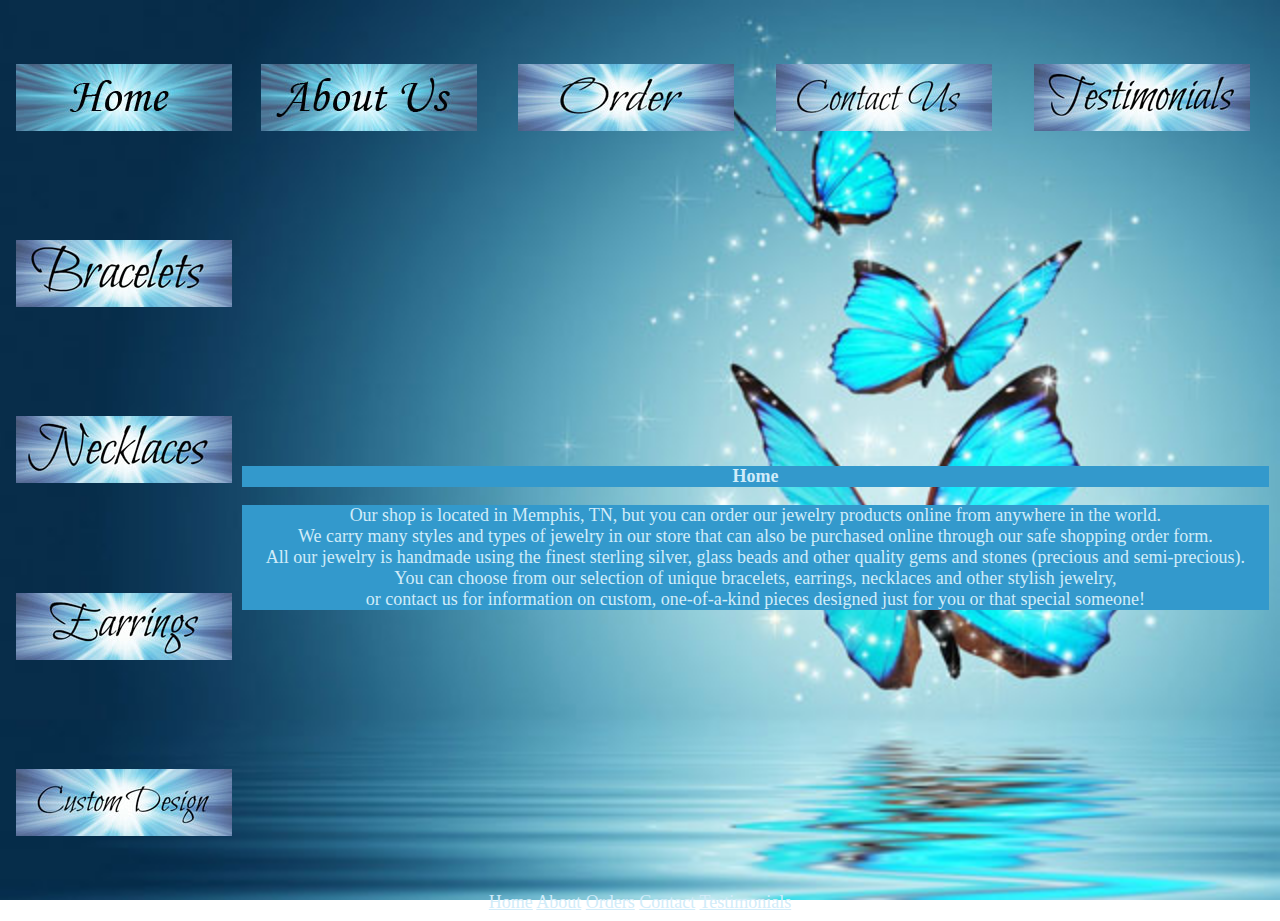
<file: index.htm>
<html>
    <head>
        <!DOCTYPE html>
        <link rel="stylesheet" href="style.css">
        <title>
            
        </title>
    </head>

    <table height="100%" width="100%">
        <tr>
            <td><a href="index.htm"><img src="images/light_home.jpg"></a></td>
            <td><a href="about.htm"><img src="images/light_about.jpg"></a></td>
            <td><a href="orders.htm"><img src="images/light_orders.jpg"></a></td>
            <td><a href="contact.htm"><img src="images/light_contact.jpg"></a></td>
            <td><a href="testimonials.htm"><img src="images/light_testimonial.jpg"></a></td>
        </tr>

        <tr>
            <td><a href="bracelets.htm"><img src="images/light_bracelets.jpg" alt=""></a></td>
            <td rowspan="
            4" colspan="4"><!--Content Gose Here-->
                <h3 class="highlight">Home</h3>
                <p class="highlight">
                    Our shop is located in Memphis, TN, but you can order our jewelry products online from anywhere in the world.<br>
We carry many styles and types of jewelry in our store that can also be purchased online through our safe shopping order form.<br>
All our jewelry is handmade using the finest sterling silver, glass beads and other quality gems and stones (precious and semi-precious).<br>
You can choose from our selection of unique bracelets, earrings, necklaces and other stylish jewelry,<br>
 or contact us for information on custom, one-of-a-kind pieces designed just for you or that special someone!<br>

                </p>
            </td>
        </tr>
        <tr>
            <td><a href="necklaces.htm"><img src="images/light_necklaces.jpg" alt=""></a></td>
        </tr>
        <tr>
            <td><a href="earrings.htm"><img src="images/light_earrings.jpg" alt=""></a></td>
        </tr>
        <tr>
            <td><a href="custom.htm"><img src="images/light_custom.jpg" alt=""></a></td>
        </tr>
    </table>

    <a href="index.htm">Home</a>
    <a href="about.htm">About</a>
    <a href="orders.htm">Orders</a>
    <a href="contact.htm">Contact</a>
    <a href="testimonials.htm">Testimonials</a>

</html>
</file>
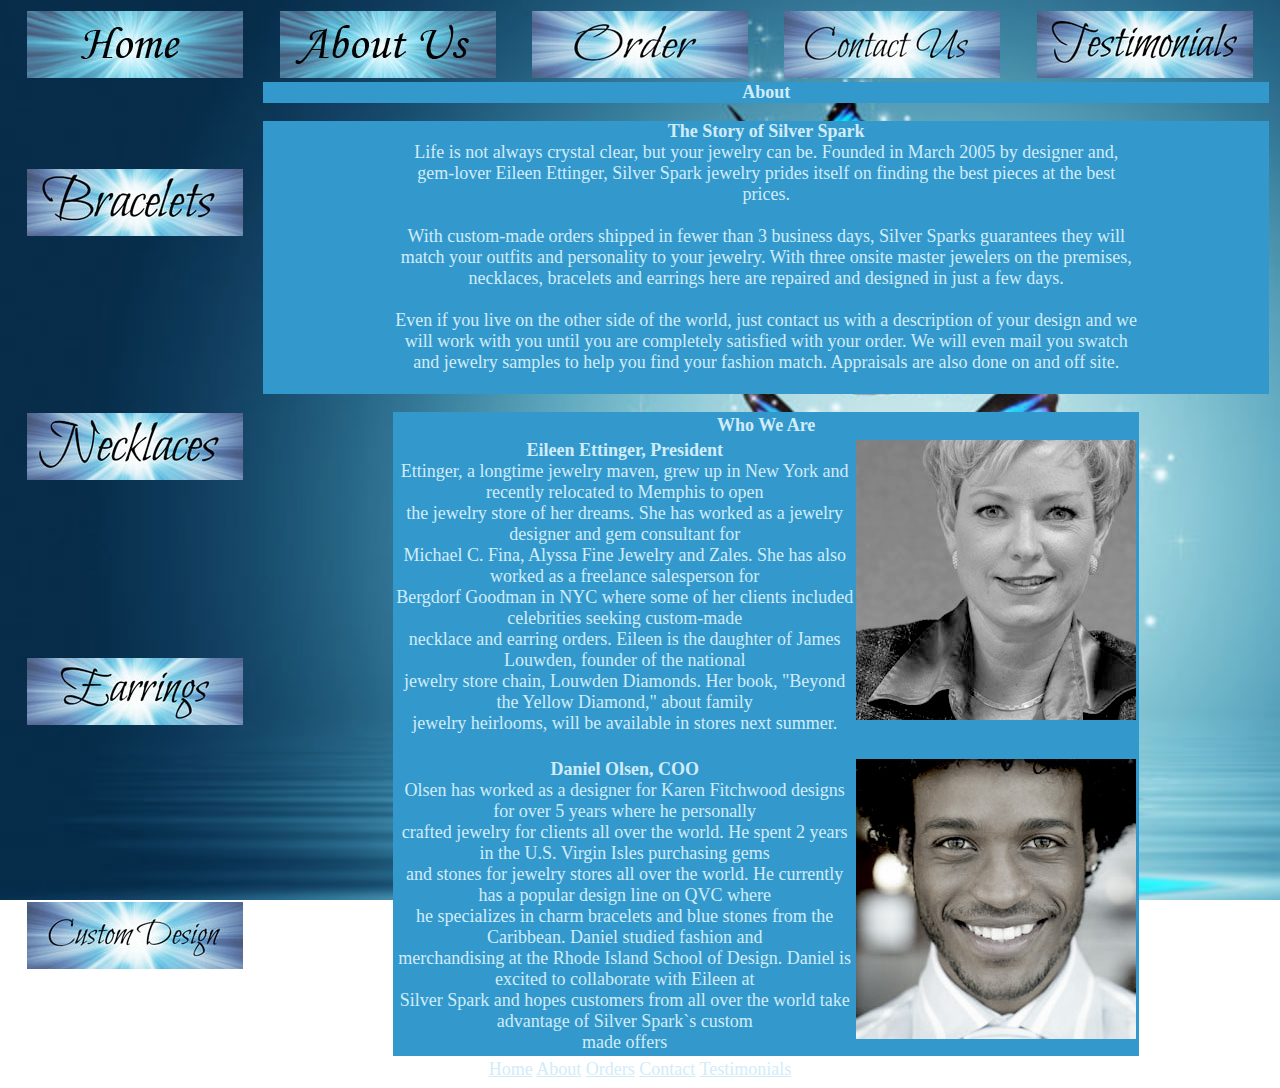
<file: about.htm>
<html>
    <head>
        <!DOCTYPE html>
        <link rel="stylesheet" href="style.css">
        <title>
            
        </title>
    </head>

    <table height="100%" width="100%">
        <tr>
            <td><a href="index.htm"><img src="images/light_home.jpg"></a></td>
            <td><a href="about.htm"><img src="images/light_about.jpg"></a></td>
            <td><a href="orders.htm"><img src="images/light_orders.jpg"></a></td>
            <td><a href="contact.htm"><img src="images/light_contact.jpg"></a></td>
            <td><a href="testimonials.htm"><img src="images/light_testimonial.jpg"></a></td>
        </tr>

        <tr>
            <td><a href="bracelets.htm"><img src="images/light_bracelets.jpg" alt=""></a></td>
            <td rowspan="4" colspan="4">
                
                <h2 class="highlight">About</h2>
                <body >

                    <p class="highlight"><b class="highlight">The Story of Silver Spark</b><br>
                        Life is not always crystal clear, but your jewelry can be. Founded in March 2005 by designer and,<br> 
                        gem-lover Eileen Ettinger, Silver Spark jewelry prides itself on finding the best pieces at the best<br> 
                        prices.<br><br>
                        With custom-made orders shipped in fewer than 3 business days, Silver Sparks guarantees they will<br> 
                        match your outfits and personality to your jewelry. With three onsite master jewelers on the premises,<br>
                         necklaces, bracelets and earrings here are repaired and designed in just a few days.<br><br>
                        Even if you live on the other side of the world, just contact us with a description of your design and we<br> 
                        will work with you until you are completely satisfied with your order. We will even mail you swatch<br> 
                        and jewelry samples to help you find your fashion match. Appraisals are also done on and off site.<br><br>
                    </p>
                        <table class="highlight">
                            <thead>
                                <th>
                                    <b>Who We Are</b>
                                </th>
                            </thead>
                            <tbody>
                                <tr>
                                    <td>
                                        <b>Eileen Ettinger, President</b><img src="images/Owner Eileen.jpg" align="right"><br>
                        Ettinger, a longtime jewelry maven, grew up in New York and recently relocated to Memphis to open<br>
                         the jewelry store of her dreams. She has worked as a jewelry designer and gem consultant for<br> 
                         Michael C. Fina, Alyssa Fine Jewelry and Zales. She has also worked as a freelance salesperson for<br> 
                         Bergdorf Goodman in NYC where some of her clients included celebrities seeking custom-made<br> 
                         necklace and earring orders. Eileen is the daughter of James Louwden, founder of the national<br> 
                         jewelry store chain, Louwden Diamonds. Her book, "Beyond the Yellow Diamond," about family<br>
                         jewelry heirlooms, will be available in stores next summer.<br><br>
                                    </td>
                                </tr>
                                <tr>
                                    <td>
                                        <b>Daniel Olsen, COO</b><img src="images/Owner Daniel.jpg" align="right"><br>
                        Olsen has worked as a designer for Karen Fitchwood designs for over 5 years where he personally<br>
                         crafted jewelry for clients all over the world. He spent 2 years in the U.S. Virgin Isles purchasing gems<br>
                          and stones for jewelry stores all over the world. He currently has a popular design line on QVC where<br>
                           he specializes in charm bracelets and blue stones from the Caribbean. Daniel studied fashion and<br>
                            merchandising at the Rhode Island School of Design. Daniel is excited to collaborate with Eileen at<br>
                             Silver Spark and hopes customers from all over the world take advantage of Silver Spark`s custom <br>
                             made offers
                    
                                    </td>
                                </tr>
                            </tbody>
            
                        
                </table>
                </body>
                
            </td>
        </tr>
        <tr>
            <td><a href="necklaces.htm"><img src="images/light_necklaces.jpg" alt=""></a></td>
        </tr>
        <tr>
            <td><a href="earrings.htm"><img src="images/light_earrings.jpg" alt=""></a></td>
        </tr>
        <tr>
            <td><a href="custom.htm"><img src="images/light_custom.jpg" alt=""></a></td>
        </tr>
    </table>

    <a href="index.htm">Home</a>
    <a href="about.htm">About</a>
    <a href="orders.htm">Orders</a>
    <a href="contact.htm">Contact</a>
    <a href="testimonials.htm">Testimonials</a>

</html>
</file>
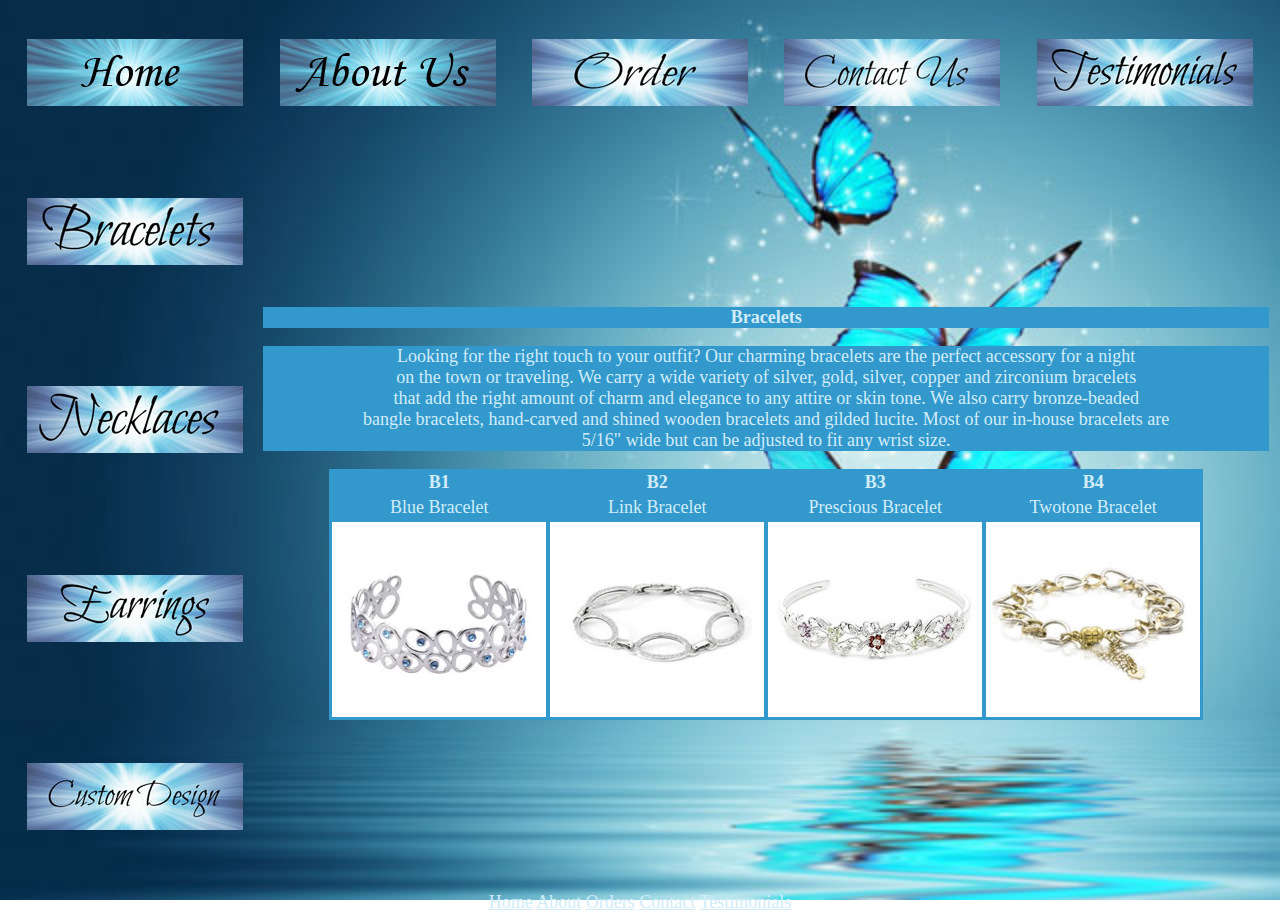
<file: bracelets.htm>
<html>
    <head>
        <!DOCTYPE html>
        <link rel="stylesheet" href="style.css">
        <title>
            
        </title>
    </head>
    
    <table height="100%" width="100%">
        <tr>
            <td><a href="index.htm"><img src="images/light_home.jpg"></a></td>
            <td><a href="about.htm"><img src="images/light_about.jpg"></a></td>
            <td><a href="orders.htm"><img src="images/light_orders.jpg"></a></td>
            <td><a href="contact.htm"><img src="images/light_contact.jpg"></a></td>
            <td><a href="testimonials.htm"><img src="images/light_testimonial.jpg"></a></td>
        </tr>

        <tr>
            <td><a href="bracelets.htm"><img src="images/light_bracelets.jpg" alt=""></a></td>
            <td rowspan="4" colspan="4"><!--Content Gose Here-->

                <h3 class="highlight">Bracelets</h3>

                <p class="highlight">
                    Looking for the right touch to your outfit? Our charming bracelets are the perfect accessory for a night<br> on the town or traveling. We carry a wide variety of silver, gold, silver, copper and zirconium bracelets<br> that add the right amount of charm and elegance to any attire or skin tone.
                    We also carry bronze-beaded <br>bangle bracelets, hand-carved and shined wooden bracelets and gilded lucite.
                    Most of our in-house bracelets are<br> 5/16" wide but can be adjusted to fit any wrist size.<br>
                </p>
                <table class="highlight">
                    <thead>
                        <th>B1</th>
                        <th>B2</th>
                        <th>B3</th>
                        <th>B4</th>
                    </thead>
                    <tbody>
                        <tr>
                            <td>Blue Bracelet</td>
                            <td>Link Bracelet</td>
                            <td>Prescious Bracelet</td>
                            <td>Twotone Bracelet</td>
                        </tr>
                        <tr>
                            <td><img src="images/B-blue.jpg"></td>
                            <td><img src="images/B-link.jpg"></td>
                            <td><img src="images/B-precious.jpg"></td>
                            <td><img src="images/B-twotone.jpg"></td>
                        </tr>
                        <!--<tr>
                            <th>D1</th>
                            <th>D1</th>
                            <th>D1</th>
                            <th>D1</th>
                        </tr>
                        <tr>
                            <th>P1</th>
                            <th>P2</th>
                            <th>P3</th>
                            <th>P4</th>
                        </tr>-->
                    </tbody>
                </table>
            </td>
        </tr>
        <tr>
            <td><a href="necklaces.htm"><img src="images/light_necklaces.jpg" alt=""></a></td>
        </tr>
        <tr>
            <td><a href="earrings.htm"><img src="images/light_earrings.jpg" alt=""></a></td>
        </tr>
        <tr>
            <td><a href="custom.htm"><img src="images/light_custom.jpg" alt=""></a></td>
        </tr>
    </table>

    <a href="index.htm">Home</a>
    <a href="about.htm">About</a>
    <a href="orders.htm">Orders</a>
    <a href="contact.htm">Contact</a>
    <a href="testimonials.htm">Testimonials</a>

</html>
</file>
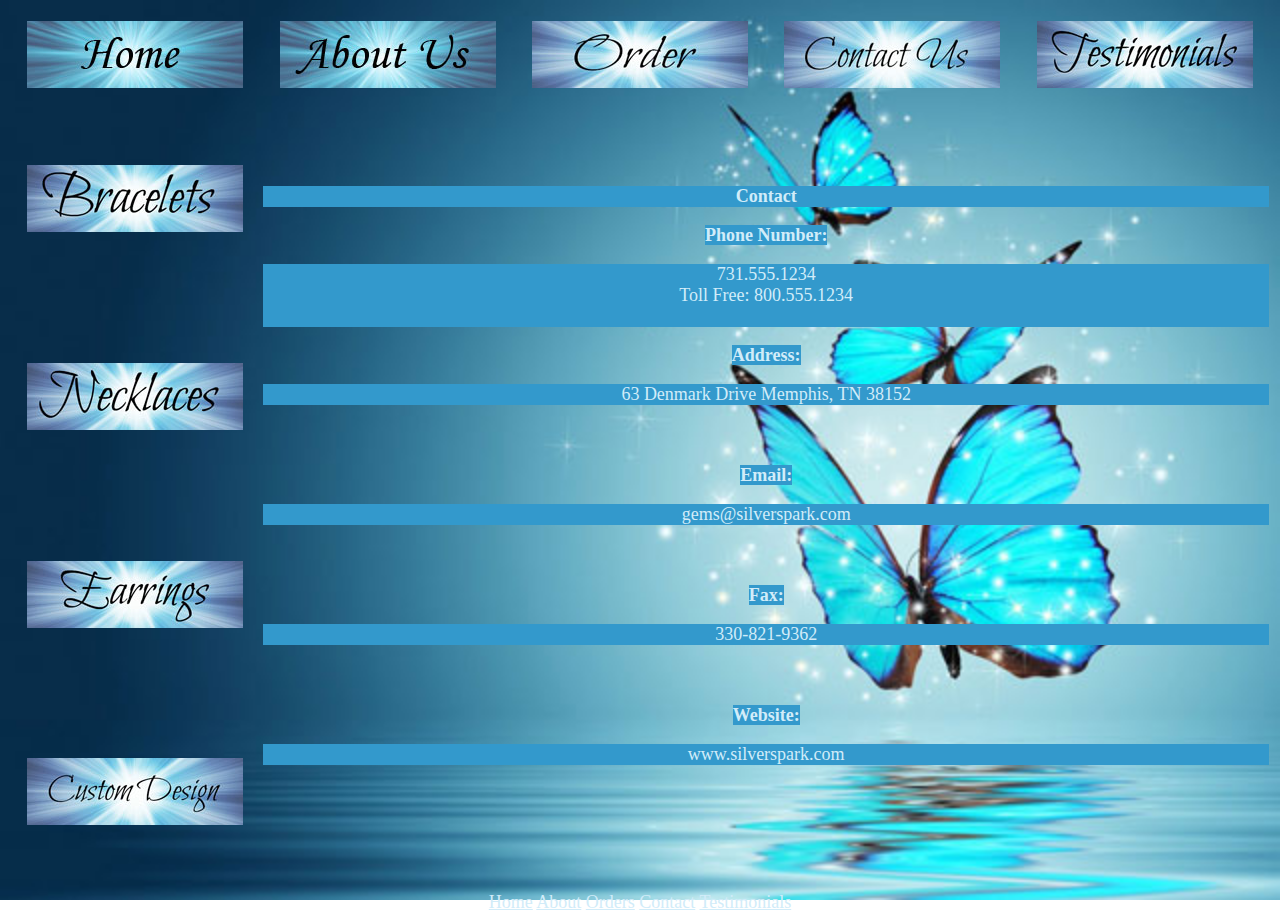
<file: contact.htm>
<html>
    <head>
        <!DOCTYPE html>
        <link rel="stylesheet" href="style.css">
        <title>
            
        </title>
    </head>

    

    <table height="100%" width="100%">
        <tr>
            <td><a href="index.htm"><img src="images/light_home.jpg"></a></td>
            <td><a href="about.htm"><img src="images/light_about.jpg"></a></td>
            <td><a href="orders.htm"><img src="images/light_orders.jpg"></a></td>
            <td><a href="contact.htm"><img src="images/light_contact.jpg"></a></td>
            <td><a href="testimonials.htm"><img src="images/light_testimonial.jpg"></a></td>
        </tr>

        <tr>
            <td><a href="bracelets.htm"><img src="images/light_bracelets.jpg" alt=""></a></td>
            <td rowspan="4" colspan="4">
                <body>
                    <h3 class="highlight">Contact</h3>

                    <b class="highlight">Phone Number:</b><p class="highlight"> 731.555.1234<br>
                    Toll Free:  800.555.1234 <br><br></p>
            
                    <b class="highlight">Address:</b><p class="highlight"> 63 Denmark Drive Memphis, TN 38152</p><br><br>
            
                    <b class="highlight">Email:</b><p class="highlight"> gems@silverspark.com</p><br><br>
            
                    <b class="highlight">Fax:</b><p class="highlight"> 330-821-9362</p><br><br>
            
                    <b class="highlight">Website:</b><p class="highlight"> www.silverspark.com</p><br>
                </body>
            </html>
        </td>
        </tr>
        <tr>
            <td><a href="necklaces.htm"><img src="images/light_necklaces.jpg" alt=""></a></td>
        </tr>
        <tr>
            <td><a href="earrings.htm"><img src="images/light_earrings.jpg" alt=""></a></td>
        </tr>
        <tr>
            <td><a href="custom.htm"><img src="images/light_custom.jpg" alt=""></a></td>
        </tr>
    </table>

    <a href="index.htm">Home</a>
    <a href="about.htm">About</a>
    <a href="orders.htm">Orders</a>
    <a href="contact.htm">Contact</a>
    <a href="testimonials.htm">Testimonials</a>

</html>
</file>
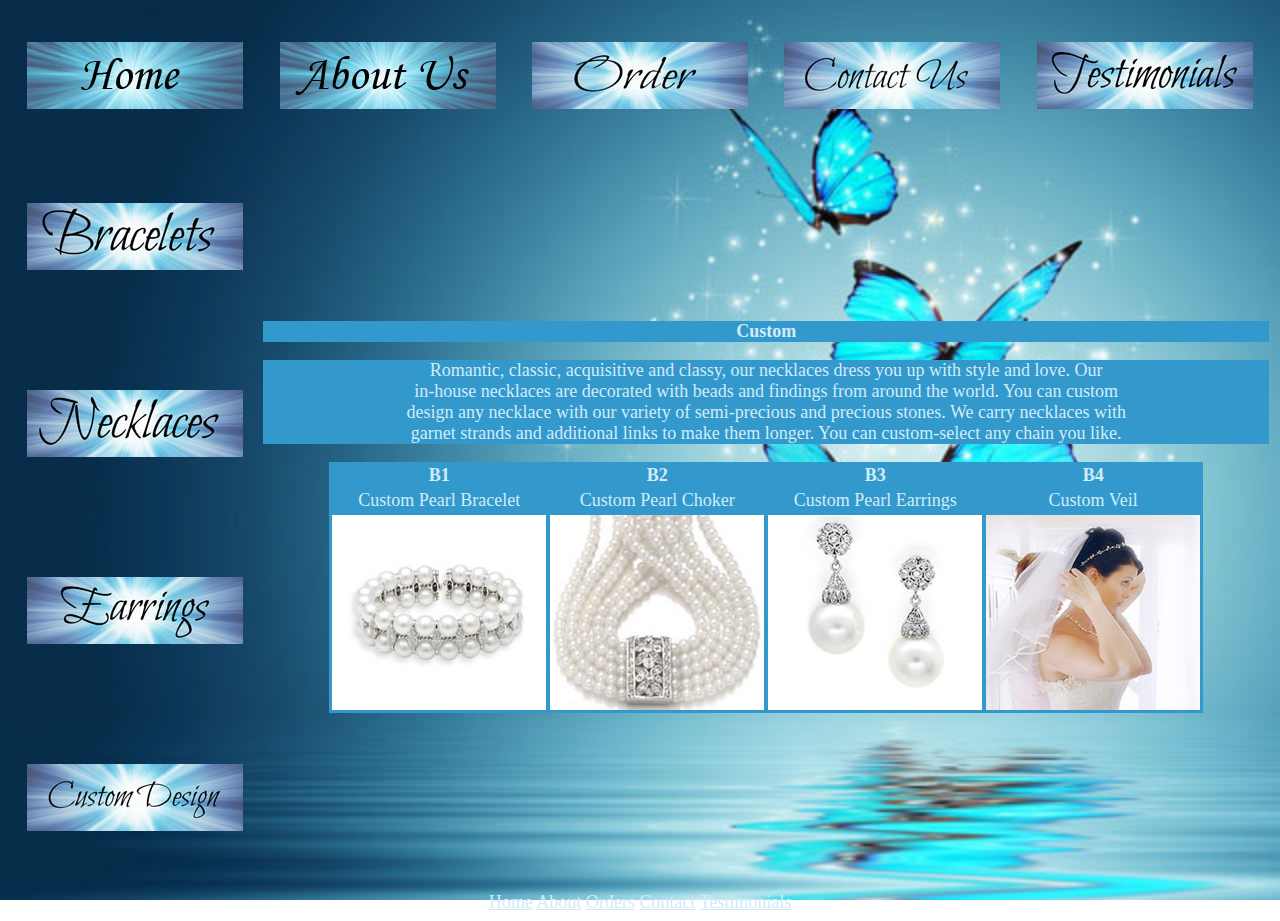
<file: custom.htm>
<html>
    <head>
        <!DOCTYPE html>
        <link rel="stylesheet" href="style.css">
        <title>
            
        </title>
    </head>

    <table height="100%" width="100%">
        <tr>
            <td><a href="index.htm"><img src="images/light_home.jpg"></a></td>
            <td><a href="about.htm"><img src="images/light_about.jpg"></a></td>
            <td><a href="orders.htm"><img src="images/light_orders.jpg"></a></td>
            <td><a href="contact.htm"><img src="images/light_contact.jpg"></a></td>
            <td><a href="testimonials.htm"><img src="images/light_testimonial.jpg"></a></td>
        </tr>

        <tr>
            <td><a href="bracelets.htm"><img src="images/light_bracelets.jpg" alt=""></a></td>
            <td rowspan="4" colspan="4"><!--Content Gose Here-->
                <h3 class="highlight">Custom</h3>

                <p class="highlight">
                    Romantic, classic, acquisitive and classy, our necklaces dress you up with style and love.
                    Our<br> in-house necklaces are decorated with beads and findings from around the world. 
                    You can custom<br> design any necklace with our variety of semi-precious and precious stones. 
                    We carry necklaces with<br> garnet strands and additional links to make them longer.
                    You can custom-select any chain you like.
                </p>
                <table class="highlight">
                    <thead>
                        <th>B1</th>
                        <th>B2</th>
                        <th>B3</th>
                        <th>B4</th>
                    </thead>
                    <tbody>
                        <tr>
                            <td>Custom Pearl Bracelet</td>
                            <td>Custom Pearl Choker</td>
                            <td>Custom Pearl Earrings</td>
                            <td>Custom Veil</td>
                        </tr>
                        <tr>
                            <td><img src="images/C-PearlBr.jpg"></td>
                            <td><img src="images/C-PearlChoker.jpg"></td>
                            <td><img src="images/C-PearlE.jpg"></td>
                            <td><img src="images/C-veil.jpg" width="214px" height="195px"></td>
                        </tr>
                        <!--<tr>
                            <th>D1</th>
                            <th>D1</th>
                            <th>D1</th>
                            <th>D1</th>
                        </tr>
                        <tr>
                            <th>P1</th>
                            <th>P2</th>
                            <th>P3</th>
                            <th>P4</th>
                        </tr>-->
                    </tbody>
                </table>
            </td>
        </tr>
        <tr>
            <td><a href="necklaces.htm"><img src="images/light_necklaces.jpg" alt=""></a></td>
        </tr>
        <tr>
            <td><a href="earrings.htm"><img src="images/light_earrings.jpg" alt=""></a></td>
        </tr>
        <tr>
            <td><a href="custom.htm"><img src="images/light_custom.jpg" alt=""></a></td>
        </tr>
    </table>

    <a href="index.htm">Home</a>
    <a href="about.htm">About</a>
    <a href="orders.htm">Orders</a>
    <a href="contact.htm">Contact</a>
    <a href="testimonials.htm">Testimonials</a>

</html>
</file>
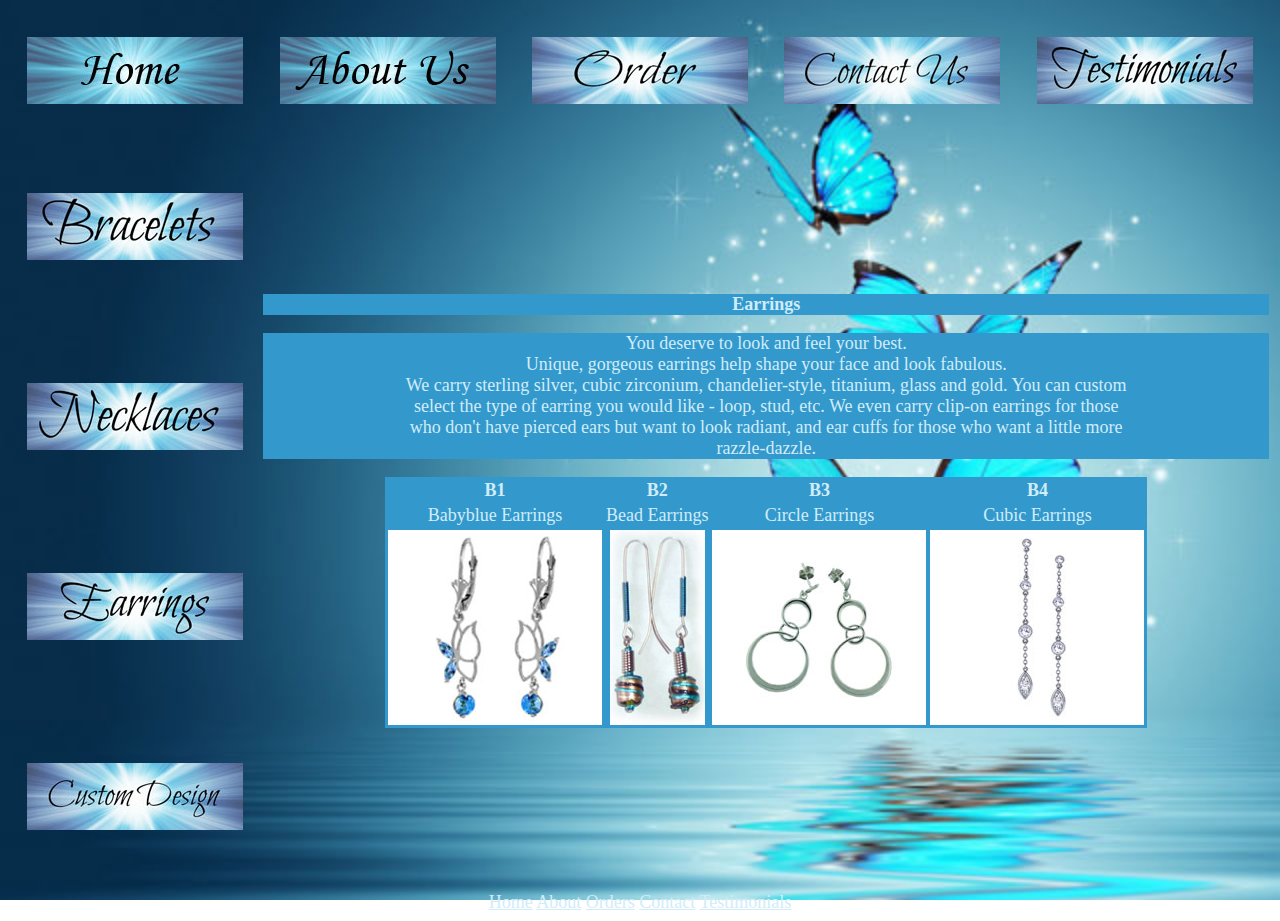
<file: earrings.htm>
<html>
    <head>
        <!DOCTYPE html>
        <link rel="stylesheet" href="style.css">
        <title>
            
        </title>
    </head>

    <table height="100%" width="100%">
        <tr>
            <td><a href="index.htm"><img src="images/light_home.jpg"></a></td>
            <td><a href="about.htm"><img src="images/light_about.jpg"></a></td>
            <td><a href="orders.htm"><img src="images/light_orders.jpg"></a></td>
            <td><a href="contact.htm"><img src="images/light_contact.jpg"></a></td>
            <td><a href="testimonials.htm"><img src="images/light_testimonial.jpg"></a></td>
        </tr>

        <tr>
            <td><a href="bracelets.htm"><img src="images/light_bracelets.jpg" alt=""></a></td>
            <td rowspan="4" colspan="4"><!--Content Gose Here-->

                <h3 class="highlight">Earrings</h3>

                <p class="highlight">
                    You deserve to look and feel your best.<br>
Unique, gorgeous earrings help shape your face and look fabulous.<br>
We carry sterling silver, cubic zirconium, chandelier-style, titanium, glass and gold. You can custom<br> 
select the type of earring you would like - loop, stud, etc. We even carry clip-on earrings for those<br> 
who don't have pierced ears but want to look radiant, and ear cuffs for those who want a little more<br> razzle-dazzle.<br>
                </p>
                <table class="highlight">
                    <thead>
                        <th>B1</th>
                        <th>B2</th>
                        <th>B3</th>
                        <th>B4</th>
                    </thead>
                    <tbody>
                        <tr>
                            <td>Babyblue Earrings</td>
                            <td>Bead Earrings</td>
                            <td>Circle Earrings</td>
                            <td>Cubic Earrings</td>
                        </tr>
                        <tr>
                            <td><img src="images/E-babyblue.jpg"></td>
                            <td><img src="images/E-bead.jpg" height="195px"></td>
                            <td><img src="images/E-circles.jpg"></td>
                            <td><img src="images/E-cubic.jpg"></td>
                        </tr>
                        <!--<tr>
                            <th>D1</th>
                            <th>D1</th>
                            <th>D1</th>
                            <th>D1</th>
                        </tr>
                        <tr>
                            <th>P1</th>
                            <th>P2</th>
                            <th>P3</th>
                            <th>P4</th>
                        </tr>-->
                    </tbody>
                </table>
            </td>
        </tr>
        <tr>
            <td><a href="necklaces.htm"><img src="images/light_necklaces.jpg" alt=""></a></td>
        </tr>
        <tr>
            <td><a href="earrings.htm"><img src="images/light_earrings.jpg" alt=""></a></td>
        </tr>
        <tr>
            <td><a href="custom.htm"><img src="images/light_custom.jpg" alt=""></a></td>
        </tr>
    </table>

    <a href="index.htm">Home</a>
    <a href="about.htm">About</a>
    <a href="orders.htm">Orders</a>
    <a href="contact.htm">Contact</a>
    <a href="testimonials.htm">Testimonials</a>

</html>
</file>
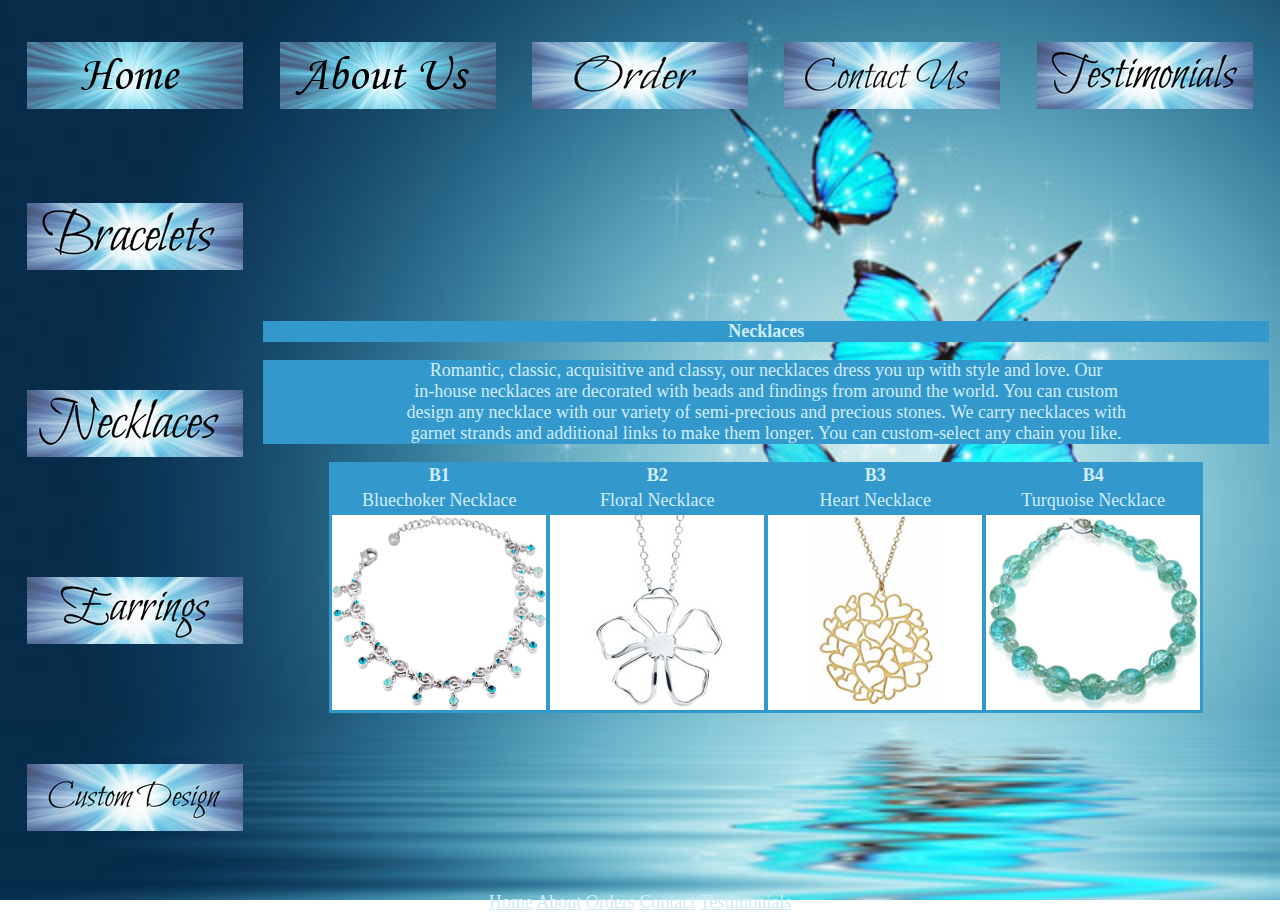
<file: necklaces.htm>
<html>
    <head>
        <!DOCTYPE html>
        <link rel="stylesheet" href="style.css">
        <title>
            
        </title>
    </head>

    <table height="100%" width="100%">
        <tr>
            <td><a href="index.htm"><img src="images/light_home.jpg"></a></td>
            <td><a href="about.htm"><img src="images/light_about.jpg"></a></td>
            <td><a href="orders.htm"><img src="images/light_orders.jpg"></a></td>
            <td><a href="contact.htm"><img src="images/light_contact.jpg"></a></td>
            <td><a href="testimonials.htm"><img src="images/light_testimonial.jpg"></a></td>
        </tr>

        <tr>
            <td><a href="bracelets.htm"><img src="images/light_bracelets.jpg" alt=""></a></td>
            <td rowspan="4" colspan="4">
                <h3 class="highlight">Necklaces</h3>
                <p class="highlight">
                    Romantic, classic, acquisitive and classy, our necklaces dress you up with style and love. Our <br>
                    in-house necklaces are decorated with beads and findings from around the world. You can custom<br>
                     design any necklace with our variety of semi-precious and precious stones. We carry necklaces with<br>
                      garnet strands and additional links to make them longer. You can custom-select any chain you like.
                </p>
<table class="highlight">
    <thead>
        <th>B1</th>
        <th>B2</th>
        <th>B3</th>
        <th>B4</th>
    </thead>
    <tbody>
        <tr>
            <td>Bluechoker Necklace</td>
            <td>Floral Necklace</td>
            <td>Heart Necklace</td>
            <td>Turquoise Necklace</td>
        </tr>
        <tr>
            <td><img src="images/N-bluechoker.jpg" width="214px" height="195px"></td>
            <td><img src="images/N-floral.jpg"></td>
            <td><img src="images/N-heart.jpg"></td>
            <td><img src="images/N-turquoise.jpg"  width="214px" height="195px"></td>
        </tr>
        <!--<tr>
            <th>D1</th>
            <th>D1</th>
            <th>D1</th>
            <th>D1</th>
        </tr>
        <tr>
            <th>P1</th>
            <th>P2</th>
            <th>P3</th>
            <th>P4</th>
        </tr>-->
    </tbody>
</table>
</td>
</tr>
<tr>
    <td><a href="necklaces.htm"><img src="images/light_necklaces.jpg" alt=""></a></td>
</tr>
<tr>
    <td><a href="earrings.htm"><img src="images/light_earrings.jpg" alt=""></a></td>
</tr>
<tr>
    <td><a href="custom.htm"><img src="images/light_custom.jpg" alt=""></a></td>
</tr>
</table>

<a href="index.htm">Home</a>
<a href="about.htm">About</a>
<a href="orders.htm">Orders</a>
<a href="contact.htm">Contact</a>
<a href="testimonials.htm">Testimonials</a>


</html>
</file>
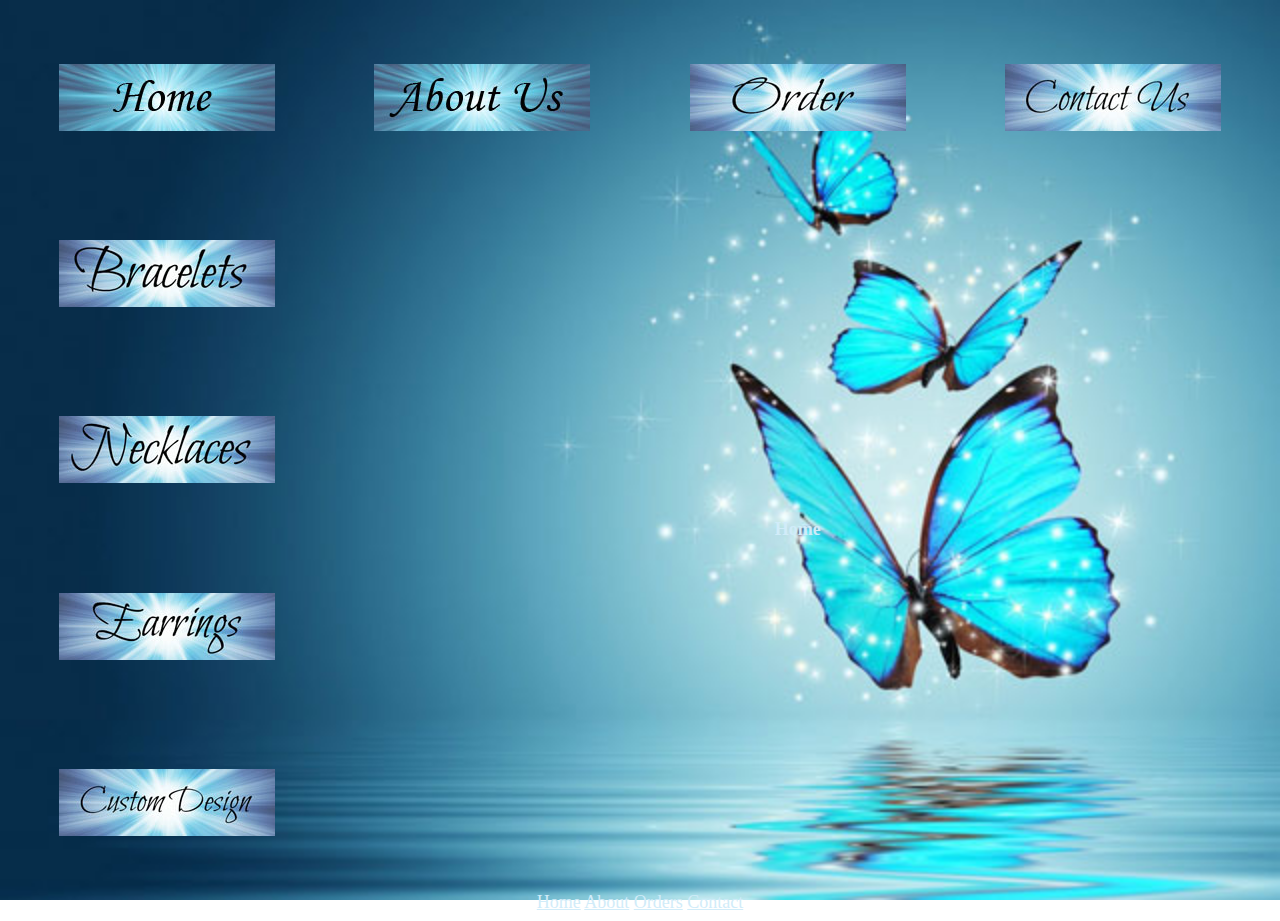
<file: order.htm>
<html>
    <head>
        <!DOCTYPE html>
        <link rel="stylesheet" href="style.css">
        <title>
            
        </title>
    </head>

    <table height="100%" width="100%">
        <tr>
            <td><a href="index.htm"><img src="images/light_home.jpg"></a></td>
            <td><a href="about.htm"><img src="images/light_about.jpg"></a></td>
            <td><a href="orders.htm"><img src="images/light_orders.jpg"></a></td>
            <td><a href="contact.htm"><img src="images/light_contact.jpg"></a></td>
        </tr>

        <tr>
            <td><a href="bracelets.htm"><img src="images/light_bracelets.jpg" alt=""></a></td>
            <td rowspan="4" colspan="3"><!--Content Gose Here-->
                <h3>Home</h3>
            </td>
        </tr>
        <tr>
            <td><a href="necklaces.htm"><img src="images/light_necklaces.jpg" alt=""></a></td>
        </tr>
        <tr>
            <td><a href="earrings.htm"><img src="images/light_earrings.jpg" alt=""></a></td>
        </tr>
        <tr>
            <td><a href="custom.htm"><img src="images/light_custom.jpg" alt=""></a></td>
        </tr>
    </table>

    <a href="index.htm">Home</a>
    <a href="about.htm">About</a>
    <a href="orders.htm">Orders</a>
    <a href="contact.htm">Contact</a>

</html>
</file>
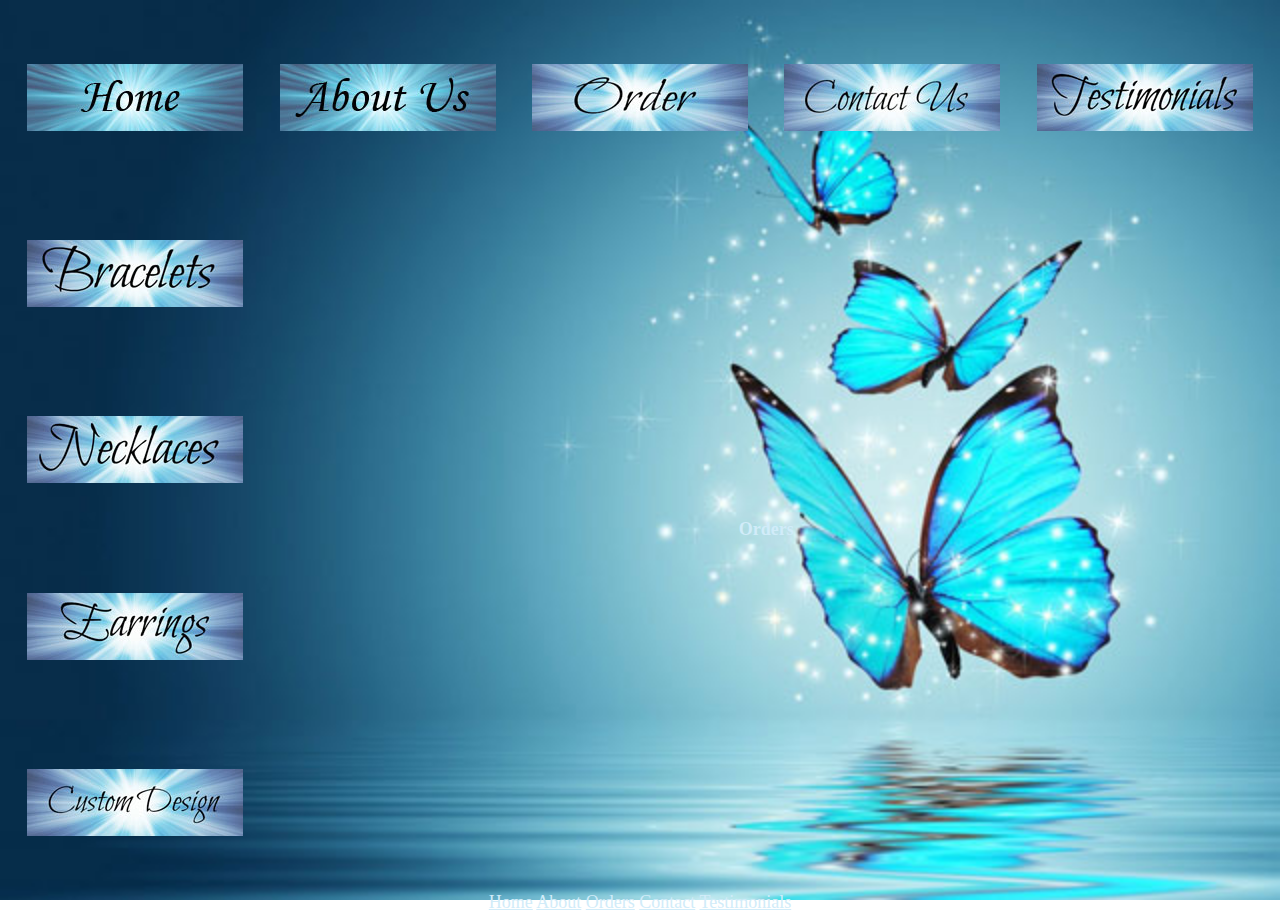
<file: orders.htm>
<html>
    <head>
        <!DOCTYPE html>
        <link rel="stylesheet" href="style.css">
        <title>
            
        </title>
    </head>

    <table height="100%" width="100%">
        <tr>
            <td><a href="index.htm"><img src="images/light_home.jpg"></a></td>
            <td><a href="about.htm"><img src="images/light_about.jpg"></a></td>
            <td><a href="orders.htm"><img src="images/light_orders.jpg"></a></td>
            <td><a href="contact.htm"><img src="images/light_contact.jpg"></a></td>
            <td><a href="testimonials.htm"><img src="images/light_testimonial.jpg"></a></td>
        </tr>

        <tr>
            <td><a href="bracelets.htm"><img src="images/light_bracelets.jpg" alt=""></a></td>
            <td rowspan="4" colspan="4"><!--Content Gose Here-->
                <h3>Orders</h3>
                
            </td>
        </tr>
        <tr>
            <td><a href="necklaces.htm"><img src="images/light_necklaces.jpg" alt=""></a></td>
        </tr>
        <tr>
            <td><a href="earrings.htm"><img src="images/light_earrings.jpg" alt=""></a></td>
        </tr>
        <tr>
            <td><a href="custom.htm"><img src="images/light_custom.jpg" alt=""></a></td>
        </tr>
    </table>

    <a href="index.htm">Home</a>
    <a href="about.htm">About</a>
    <a href="orders.htm">Orders</a>
    <a href="contact.htm">Contact</a>
    <a href="testimonials.htm">Testimonials</a>

</html>
</file>
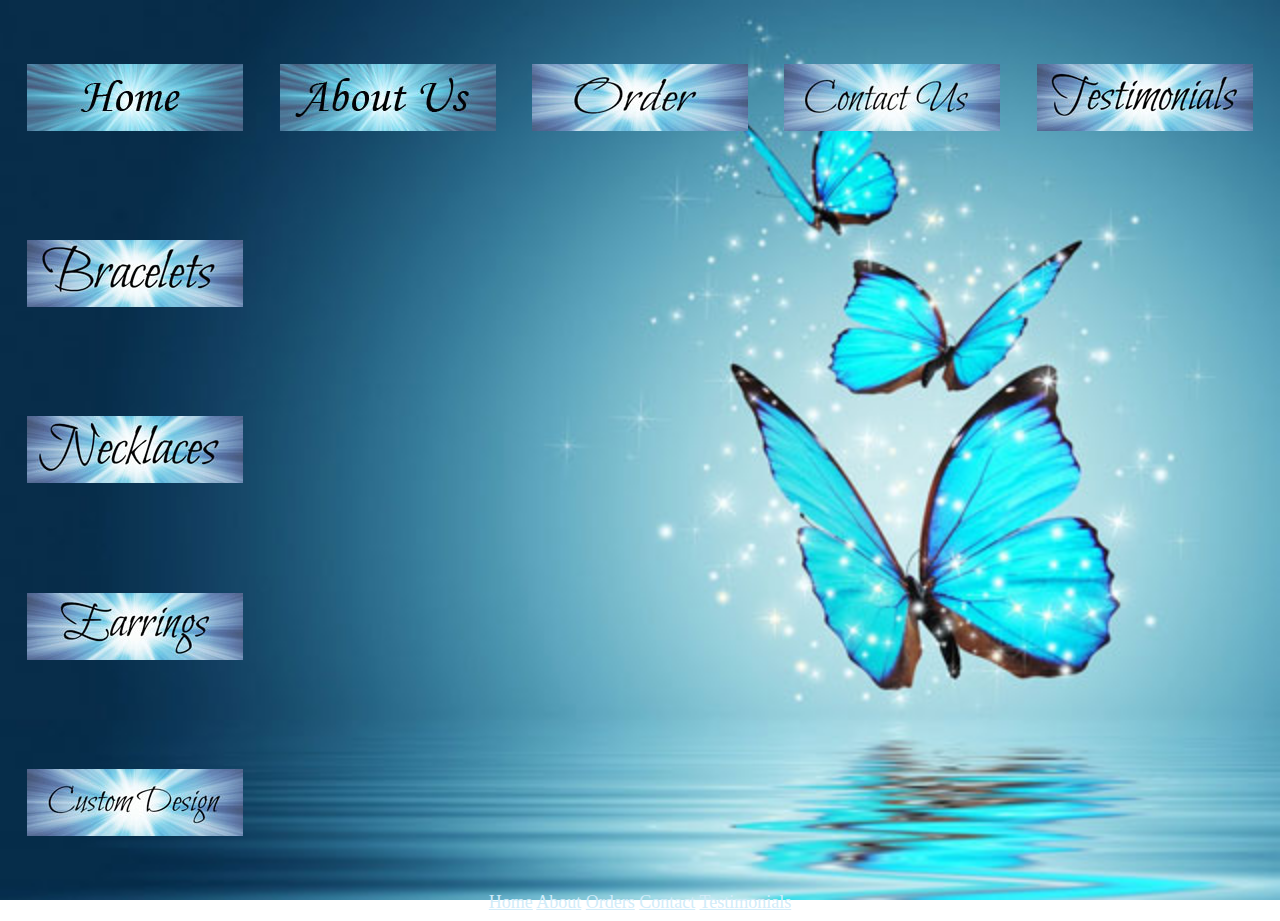
<file: testimonials.htm>
<html>
    <head>
        <!DOCTYPE html>
        <link rel="stylesheet" href="style.css">
        <title>
            
        </title>
    </head>

    <table height="100%" width="100%">
        <tr>
            <td><a href="index.htm"><img src="images/light_home.jpg"></a></td>
            <td><a href="about.htm"><img src="images/light_about.jpg"></a></td>
            <td><a href="orders.htm"><img src="images/light_orders.jpg"></a></td>
            <td><a href="contact.htm"><img src="images/light_contact.jpg"></a></td>
            <td><a href="testimonials.htm"><img src="images/light_testimonial.jpg"></a></td>
        </tr>

        <tr>
            <td><a href="bracelets.htm"><img src="images/light_bracelets.jpg" alt=""></a></td>
            <td rowspan="4" colspan="4"><!--Content Gose Here-->

            </td>
        </tr>
        <tr>
            <td><a href="necklaces.htm"><img src="images/light_necklaces.jpg" alt=""></a></td>
        </tr>
        <tr>
            <td><a href="earrings.htm"><img src="images/light_earrings.jpg" alt=""></a></td>
        </tr>
        <tr>
            <td><a href="custom.htm"><img src="images/light_custom.jpg" alt=""></a></td>
        </tr>
    </table>

    <a href="index.htm">Home</a>
    <a href="about.htm">About</a>
    <a href="orders.htm">Orders</a>
    <a href="contact.htm">Contact</a>
    <a href="testimonials.htm">Testimonials</a>

</html>
</file>
<file: style.css>
table, tr, td{      
    /*border: 1px solid;
    border-color: black;*/
    margin-left: auto;
    margin-right: auto;
}

*{
    color:#d1ecf9;
    font-family:'Times New Roman', Times, serif;
    font-size: large;
    text-align: center;
}

html { 
    background: url(images/butterfly_right.jpg) no-repeat center center fixed; 
    -webkit-background-size: cover;
    -moz-background-size: cover;
    -o-background-size: cover;
    background-size: cover;
  }

.highlight{
    background-color: #3399cc;
}
</file>
